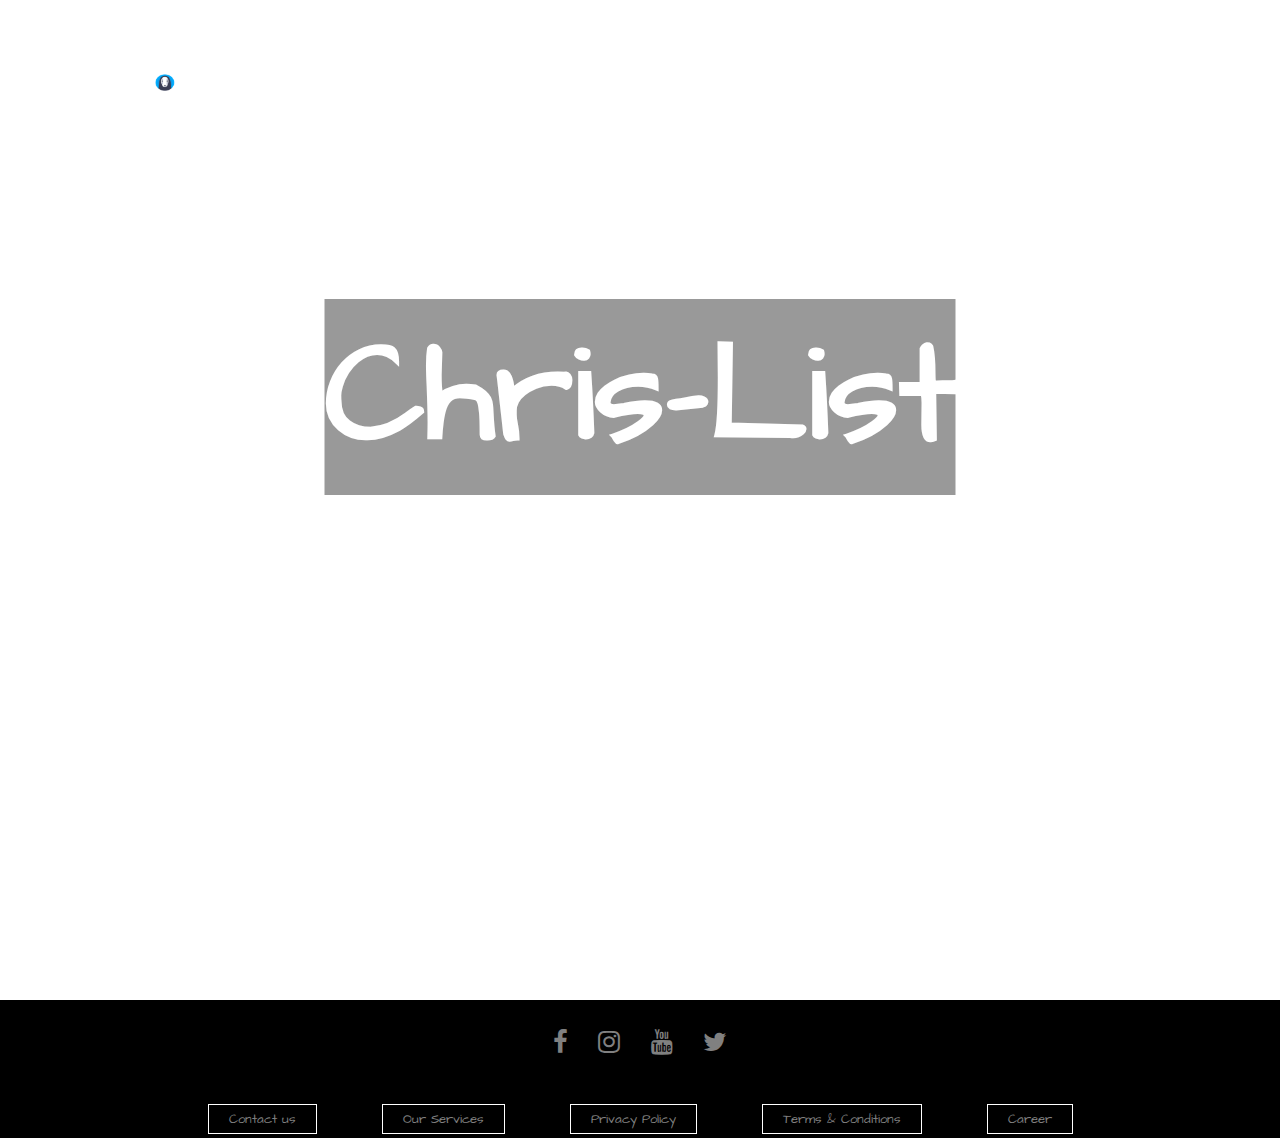
<file: index.html>
<!DOCTYPE html>
<html lang="en">
<head>
    <meta charset="UTF-8">
    <meta http-equiv="X-UA-Compatible" content="IE=edge">
    <meta name="viewport" content="width=device-width, initial-scale=1.0">
    <title>Index</title>
    <link rel="stylesheet" href="./css/style.css">
    <link href="https://fonts.googleapis.com/css2?family=Fredoka+One&family=Play&display=swap" rel="stylesheet"> 
    <link rel="preconnect" href="https://fonts.gstatic.com">
    <link rel="stylesheet" href="https://cdnjs.cloudflare.com/ajax/libs/font-awesome/4.7.0/css/font-awesome.min.css">
    <link href="https://fonts.googleapis.com/css2?family=Alegreya:wght@500&family=Architects+Daughter&display=swap" rel="stylesheet">
</head>
<body>
    <Header>
        <div class="main">
            
              <img class="img-logo" src="img/Logo.png" alt="">  
              
            <ul>
                <li><a href="./index.html">Home</a></li>
                <li><a href="./Top10.html">Top 10 Anime For Beginners</a></li>
                
                <li><a href="./contact.html">Contact/About</a></li>
                
                
            </ul>
        </div>
        <div class="title">
            <h1 class="title_txt" style="background-color: rgba(0, 0, 0, 0.4)">Chris-List</h1>
            <iframe class="vid" width="400" height="250" src="https://www.youtube.com/embed/L1--e3Bo2ls" title="YouTube video player" frameborder="0" allow="accelerometer; autoplay; clipboard-write; encrypted-media; gyroscope; picture-in-picture" allowfullscreen></iframe>
        </div>
        
    </Header>
    
    <footer>
        <div class="footer">
            <div class="row">
                <a href="#"><i  class="fa fa-facebook"></i></a>
                <a href="#"><i class="fa fa-instagram"></i></a>
                <a href="#"><i class="fa fa-youtube"></i></a>
                <a href="#"><i class="fa fa-twitter"></i></a>
            </div>
            <div class="row">
                <ul>
                    <li><a href="#">Contact us</a></li>
                    <li><a href="#">Our Services</a></li>
                    <li><a href="#">Privacy Policy</a></li>
                    <li><a href="#">Terms & Conditions</a></li>
                    <li><a href="#">Career</a></li>
                </ul>
            </div>
        </div>
    </footer>
    

</body>
</html>
</file>
<file: css/style.css>
*{
    box-sizing: border-box;
    margin: 0;
    padding: 0;
    font-family: 'Alegreya', serif;
font-family: 'Architects Daughter', cursive;
}


/* html,
body {
    overflow-x: hidden;
    text-align: center;
    vertical-align: middle;
} */


header {
    background-size: cover;
    background-position: center;
}

ul{
    list-style: none;
    float: right;
    margin-top: 25px;
}
ul li{
    display: inline-block;
}
ul li a{
    text-decoration: none;
    color: white;
    padding: 5px 20px;
    border: 1px solid #fff;
    transition: 0.5s ease;
}
ul li a:hover{
    background-color: white;
    color: #000;
}

.img-logo{
    float: left;
    width: 150px;
    height: auto;
}
 
.main{
    max-width: 1200px;
    margin: auto;
    height: 100vh;
}

.main_contact {
    max-width: 1200px;
    margin: auto;
}



ul li.active a{
    background-color: white;
    color: #000;

}
.title{
    position: absolute;
    top: 50%;
    left: 50%;
    transform: translate(-50%,-50%);
}
.title h1{
    color: #fff;
    font-size: 141px;
}
.footer{
    background:#000;
    padding:10px 0px;
    margin-top: 100px;
    font-family: 'Play', sans-serif;
    text-align:center;
    position: absolute;
    
    width: 100%;
    }
   
    
    .footer .row{
    width:100%;
    margin:1% 0%;
    padding:0.6% 0%;
    color:gray;
    font-size:0.8em;
    }
    
    .footer .row a{
    text-decoration:none;
    color:gray;
    transition:0.5s;
    }
    
    .footer .row a:hover{
    color:#fff;
    }
    
    .footer .row ul{
    width:100%;
    }
    
    .footer .row ul li{
    display:inline-block;
    margin:0px 30px;
    }
    
    .footer .row a i{
    font-size:2em;
    margin:0% 1%;
    }
    
    @media (max-width:720px){
    .footer{
    text-align:left;
    padding:5%;
    }
    .footer .row ul li{
    display:block;
    margin:10px 0px;
    text-align:left;
    }
    .footer .row a i{
    margin:0% 3%;
    }
}
.title-10{
    color: #fff;
    font-size: 40px;
    position: absolute;
    top: 50%;
    left: 50%;
    transform: translate(-50%,-50%);
}
.Spirited{
    display: block;
    margin-left: auto;
    margin-right: auto;
    width: 50%;
    position: relative;
    top: -100px;
    
}
.title-2{
    position: absolute;
    top: 50%;
    left: 50%;
    transform: translate(-50%,-50%);
    
}
.title-2 h3{
    color: #fff;
    font-size: 50px;
}

* {
    margin: 0;
    padding: 0;
}
body{
    background-image: url(https://www.mepixels.com/cache/94a03e78/prince-ashitaka-mononoke-hime-1140x1140-eD17ovioe.jpeg);
    background-attachment: fixed;
    background-size: cover;
}
img {
    width: 100%;
}
.wrapper {
    text-align: center;
}
.wrapper div {
    margin: 100px auto 150px auto;
}
.wrapper p {
    font-family: "Courier New", Courier, monospace;
    font-weight: bold;
    font-size: 20px;
    text-align: center;
    text-decoration: none;
    color: white;
}
.num {
    max-width: 500px;
}
p{
    background-color: rgba(0, 0, 0 , 0.5);
    padding: 10px;
    backdrop-filter: blur(2px);
}
.contact *{
    margin: 0;
    padding: 0;
    box-sizing: border-box;
    
}
.contact{
    position: relative;
    width: 100%;
    min-height: 100vh;
    padding: 50px 0px;
    display: flex;
    justify-content: center;
    align-items: center;
    flex-direction: column;
}
.contact .content{
    max-width: 800px;
    text-align: center;
}
.contact .content h4{
    font-size: 100px;
    font-weight: 500;
    color: #fff;

}
.contact .content p{
    font-size: 30px;
    font-weight: 500;
    color: #fff;
    
}
.noBackground{
    background-color: transparent !important;
    
    backdrop-filter: none;
    
}
.container{
    width: 100%;
    display: flex;
    justify-content: center;
    align-items: center;
    margin-top: 30px;
}
.container .contactInfo{
    width: 50%;
    display: flex;
    flex-direction: column;
}
.container .contactInfo .box{
    position: relative;
    padding: 20px 0;
    display: flex;

}
.container .contactInfo .box .icon{
    min-width: 60px;
    height: 60px;
    background: #fff;
    display: flex;
    justify-content: center;
    align-items: center;
    border-radius: 50%;
    font-size: 22px;

}
.container .contactInfo .box .text{
    display: flex;
    margin-left: 20px;
    font-size: 16px;
    color: #fff;
    flex-direction: column;
    font-weight: 300;
}
.container .contactInfo .box .text h5{
    font-weight: 500;
    color: #00bcd4;
    font-size: 30px;
}
.contactForm{
    width: 40%;
    padding: 40px;
    background: #fff;
}
.contactForm h6{
    font-size: 30px;
    color: #333;
    font-weight: 500;

}
.contactForm .Inputbox{
    position: relative;
    width: 100%;
    margin-top: 10px;
}
.contactForm .Inputbox input  {
    width: 100%;
    padding: 5px 0;
    font-size: 16px;
    margin: 10px 0;
    border: none;
    border-bottom: 2px solid #333;
    outline: none;
    resize: none;
}
.contactForm .Inputbox textarea  {
    width: 100%;
    padding: 5px 0;
    font-size: 16px;
    margin: 10px 0;
    border: none;
    border-bottom: 2px solid #333;
    outline: none;
    resize: none;
}
.contactForm .Inputbox span{
    position: absolute;
    left: 0;
    padding: 5px 0;
    font-size: 16px;
    margin: 10px 0;
    pointer-events: none;
    transition: 0.5s;
    color: #666;
}
.contactForm .Inputbox input:focus ~ span{
    color: #e91e63;
    font-size: 12px;
    transform: translateY(-20px);
    
}
.contactForm .Inputbox input:valid ~ span{
    color: #e91e63;
    font-size: 12px;
    transform: translateY(-20px);
}
.contactForm .Inputbox textarea:focus ~ span{
    color: #e91e63;
    font-size: 12px;
    transform: translateY(-20px);

}
.contactForm .Inputbox textarea:valid ~ span{
    color: #e91e63;
    font-size: 12px;
    transform: translateY(-20px);

}
.contactForm .Inputbox input[type="submit"]{
    width: 100px;
    background: #00bcd4;
    color: #fff;
    border: none;
    cursor: pointer;
    padding: 10px;
    font-size: 18px;
}
@media (max-width: 991px){
    .contact{
        padding: 50px;
    }
    .container{
        flex-direction: column;
    }
    .container .contactInfo{
        margin-bottom: 40px;
    }
    .container .contactInfo{
        width: 100%;
    }
}


.box {
    margin-left: 100px;
}


.title_txt {
    margin-top: 150px;
}

.vid {
    margin-left: 120px;
}
</file>
